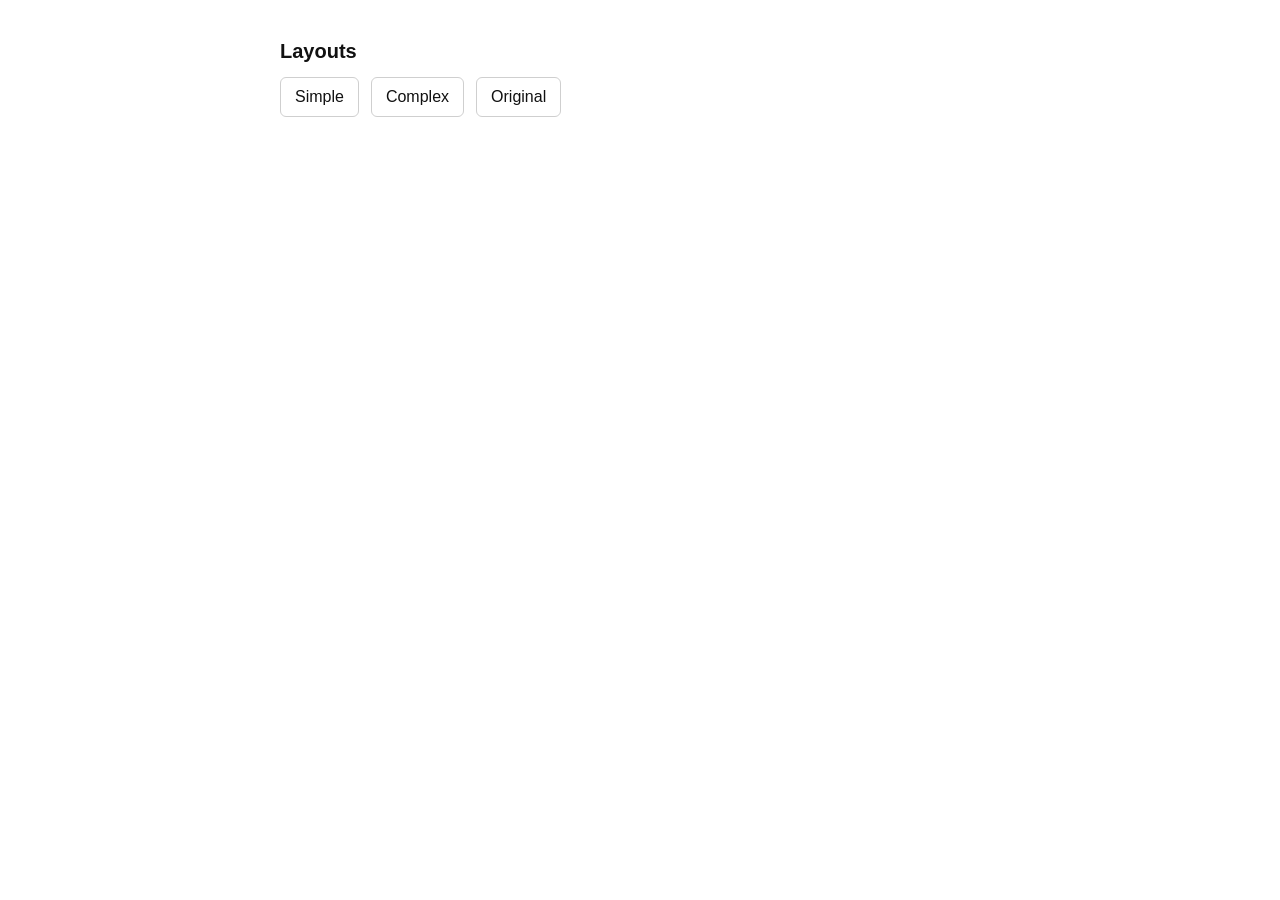
<file: index.html>
<!doctype html>
<html lang="en">
<head>
  <meta charset="utf-8" />
  <meta name="viewport" content="width=device-width, initial-scale=1" />
  <title>Layouts</title>
  <link rel="stylesheet" href="styling.css" />
</head>
<body>
  <div class="wrap">
    <h1 class="title">Layouts</h1>
    <div class="links">
      <a class="btn" href="simple.html">Simple</a>
      <a class="btn" href="complex.html">Complex</a>
      <a class="btn" href="original.html">Original</a>
    </div>
  </div>
</body>
</html>
</file>
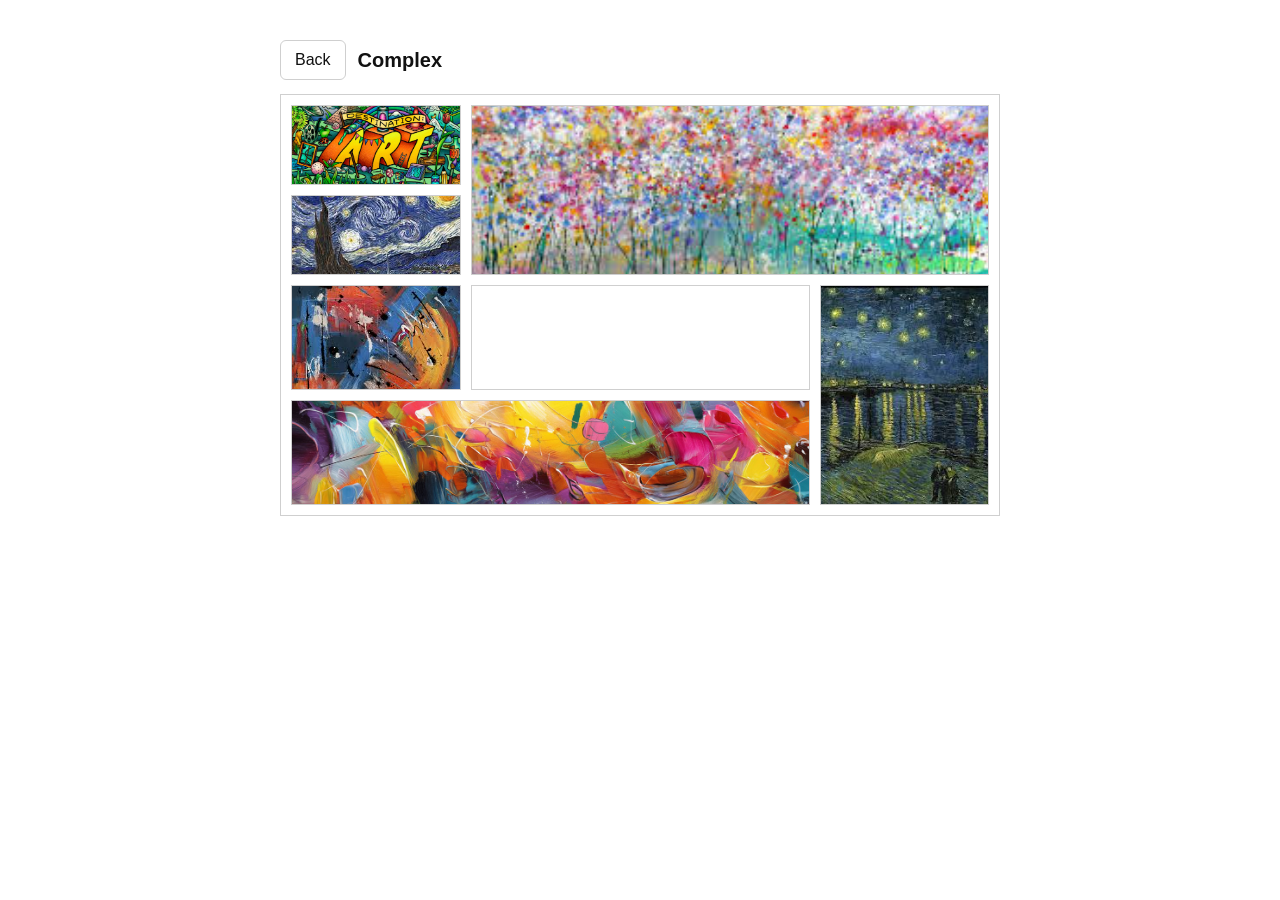
<file: complex.html>
<!doctype html>
<html lang="en">
<head>
  <meta charset="utf-8" />
  <meta name="viewport" content="width=device-width, initial-scale=1" />
  <title>Complex</title>
  <link rel="stylesheet" href="styling.css" />
</head>
<body>
  <div class="wrap">
    <div class="topbar">
      <a class="btn" href="index.html">Back</a>
      <h1 class="title">Complex</h1>
    </div>

    <div class="gallery complex">
      <img class="c1" src="images/images-1.jpeg" alt="">
      <img class="c2" src="images/images-2.jpeg" alt="">
      <img class="c3" src="images/images-3.jpeg" alt="">

      <img class="c4" src="images/images-4.jpeg" alt="">
      <div class="c5"></div>
      <img class="c6" src="images/images-5.jpeg" alt="">

      <img class="c7" src="images/images-6.jpg" alt="">
    </div>
  </div>
</body>
</html>
</file>
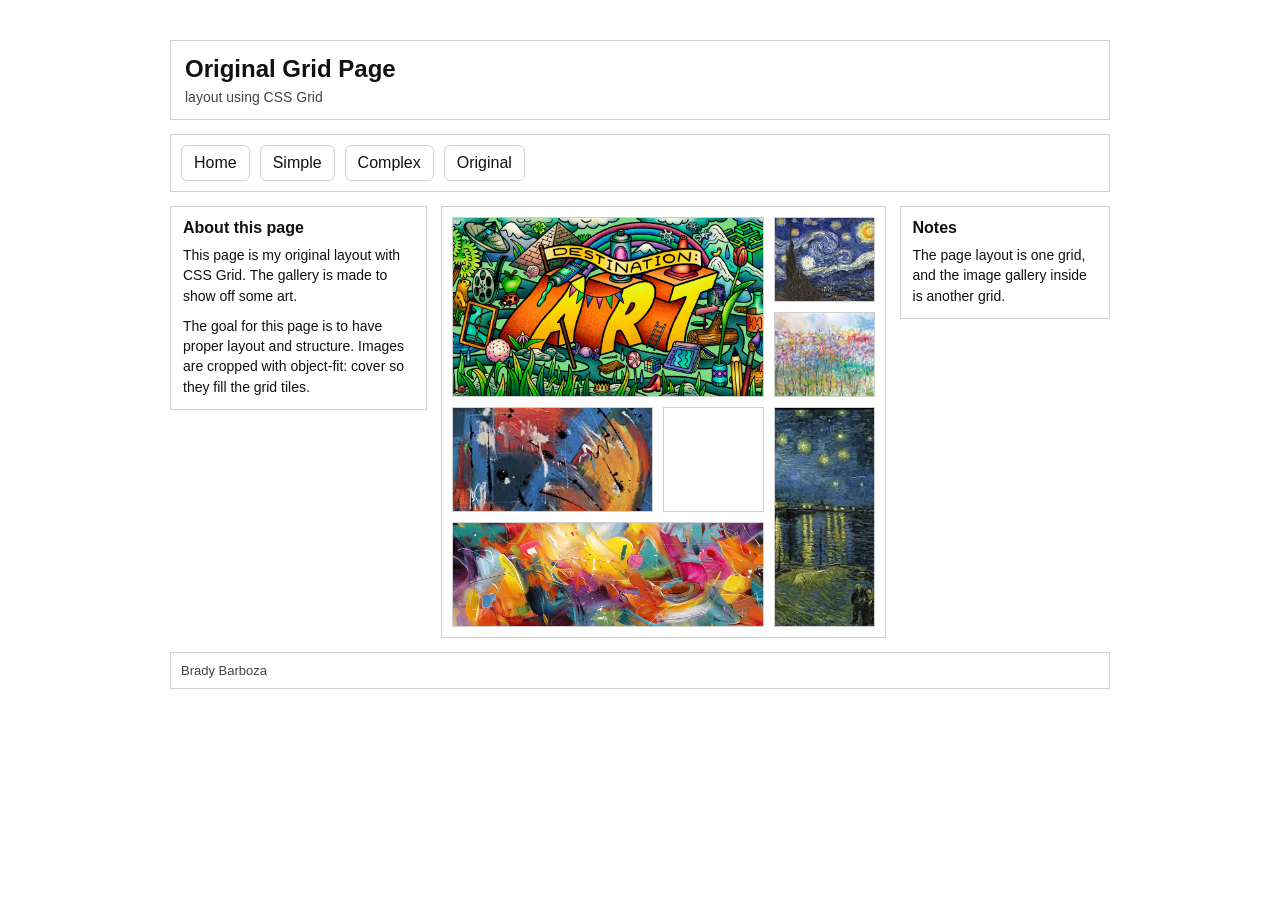
<file: original.html>
<!doctype html>
<html lang="en">
<head>
  <meta charset="utf-8" />
  <meta name="viewport" content="width=device-width, initial-scale=1" />
  <title>Original</title>
  <link rel="stylesheet" href="styling.css" />
</head>
<body>
  <div class="page">
    <header class="site-header">
      <h1 class="site-title">Original Grid Page</h1>
      <p class="site-subtitle">layout using CSS Grid</p>
    </header>

    <nav class="site-menu">
      <a class="nav-link" href="index.html">Home</a>
      <a class="nav-link" href="simple.html">Simple</a>
      <a class="nav-link" href="complex.html">Complex</a>
      <a class="nav-link" href="original.html">Original</a>
    </nav>

    <main class="site-main">
      <section class="text-card">
        <h2 class="card-title">About this page</h2>
        <p class="card-text">
          This page is my original layout with CSS Grid. The gallery is made to show off some art.
        </p>
        <p class="card-text">
          The goal for this page is to have proper layout and structure. Images are cropped with object-fit: cover
          so they fill the grid tiles.
        </p>
      </section>

      <section class="gallery original-page">
        <img class="o1" src="images/images-1.jpeg" alt="">
        <img class="o2" src="images/images-2.jpeg" alt="">
        <img class="o3" src="images/images-3.jpeg" alt="">
        <img class="o4" src="images/images-4.jpeg" alt="">
        <div class="o5"></div>
        <img class="o6" src="images/images-5.jpeg" alt="">
        <img class="o7" src="images/images-6.jpg" alt="">
      </section>

      <aside class="side-card">
        <h2 class="card-title">Notes</h2>
        <p class="card-text">
          The page layout is one grid, and the image gallery inside is another grid.
        </p>
      </aside>
    </main>

    <footer class="site-footer">
      <p class="footer-text">Brady Barboza</p>
    </footer>
  </div>
</body>
</html>
</file>
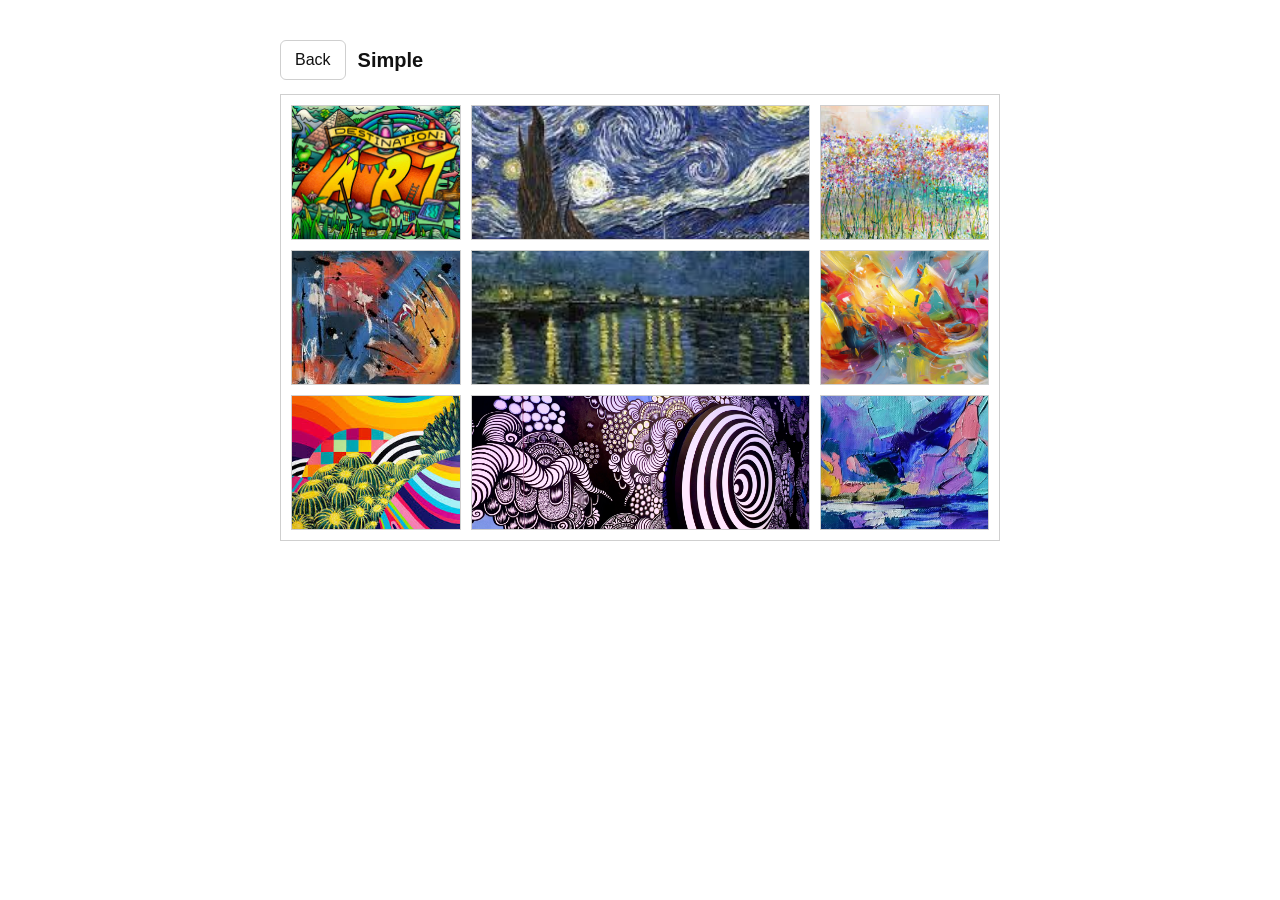
<file: simple.html>
<!doctype html>
<html lang="en">
<head>
  <meta charset="utf-8" />
  <meta name="viewport" content="width=device-width, initial-scale=1" />
  <title>Simple</title>
  <link rel="stylesheet" href="styling.css" />
</head>
<body>
  <div class="wrap">
    <div class="topbar">
      <a class="btn" href="index.html">Back</a>
      <h1 class="title">Simple</h1>
    </div>

    <div class="gallery simple">
      <img src="images/images-1.jpeg" alt="">
      <img src="images/images-2.jpeg" alt="">
      <img src="images/images-3.jpeg" alt="">

      <img src="images/images-4.jpeg" alt="">
      <img src="images/images-5.jpeg" alt="">
      <img src="images/images-6.jpg" alt="">

      <img src="images/images-7.jpeg" alt="">
      <img src="images/images-8.jpeg" alt="">
      <img src="images/images-9.jpeg" alt="">
    </div>
  </div>
</body>
</html>
</file>
<file: styling.css>
*{box-sizing:border-box}
body{margin:0;font-family:Arial,sans-serif;background:#fff;color:#111}

/* Shared wrappers / buttons */
.wrap{max-width:760px;margin:40px auto;padding:0 20px}
.title{margin:0;font-size:20px;font-weight:700}
.topbar{display:flex;align-items:center;gap:12px;margin-bottom:14px}
.links{display:flex;gap:12px;margin-top:14px;flex-wrap:wrap}
.btn{display:inline-block;padding:10px 14px;border:1px solid #cfcfcf;text-decoration:none;color:#111;border-radius:6px}

/* Shared gallery styling */
.gallery{
  display:grid;
  gap:10px;
  padding:10px;
  background:#fff;
  border:1px solid #cfcfcf;
}
.gallery img{
  width:100%;
  height:100%;
  display:block;
  object-fit:cover;
  border:1px solid #cfcfcf;
}

/* SIMPLE (3x3, middle column wider) */
.simple{
  grid-template-columns:1fr 2fr 1fr;
  grid-auto-rows:135px;
}

/* COMPLEX (6 images + 1 blank) */
.complex{
  grid-template-columns:1fr 2fr 1fr;
  grid-template-rows:80px 80px 105px 105px;
  grid-template-areas:
    "small1 big big"
    "small2 big big"
    "midleft blank tall"
    "wide wide tall";
  grid-auto-rows:105px;
}

.c1{grid-area:small1}
.c2{grid-area:small2}
.c3{grid-area:big}
.c4{grid-area:midleft}
.c5{grid-area:blank;background:#fff;border:1px solid #cfcfcf}
.c6{grid-area:tall}
.c7{grid-area:wide}

/* ORIGINAL 1-PAGE SITE (header/menu/text/images) */
.page{
  max-width:980px;
  margin:40px auto;
  padding:0 20px;
  display:grid;
  gap:14px;
  grid-template-columns:1fr;
  grid-template-areas:
    "header"
    "menu"
    "main"
    "footer";
}

.site-header{grid-area:header;border:1px solid #cfcfcf;padding:14px}
.site-title{margin:0;font-size:24px;font-weight:700}
.site-subtitle{margin:6px 0 0;font-size:14px;color:#444}

.site-menu{grid-area:menu;display:flex;gap:10px;flex-wrap:wrap;border:1px solid #cfcfcf;padding:10px}
.nav-link{padding:8px 12px;border:1px solid #cfcfcf;border-radius:6px;text-decoration:none;color:#111}

.site-main{
  grid-area:main;
  display:grid;
  gap:14px;
  grid-template-columns:1.1fr 1.9fr 0.9fr;
  align-items:start;
}

.text-card,.side-card{border:1px solid #cfcfcf;padding:12px}
.card-title{margin:0 0 8px;font-size:16px;font-weight:700}
.card-text{margin:0 0 10px;font-size:14px;line-height:1.45}
.card-text:last-child{margin-bottom:0}

.site-footer{grid-area:footer;border:1px solid #cfcfcf;padding:10px}
.footer-text{margin:0;font-size:13px;color:#444}

/* Original image grid inside the 1-page site */
.original-page{
  display:grid;
  gap:10px;
  padding:10px;
  background:#fff;
  border:1px solid #cfcfcf;

  grid-template-columns:2fr 1fr 1fr;
  grid-template-rows:85px 85px 105px 105px;
  grid-template-areas:
    "hero hero top1"
    "hero hero top2"
    "left blank right"
    "wide wide right";
}

.original-page img{
  width:100%;
  height:100%;
  display:block;
  object-fit:cover;
  border:1px solid #cfcfcf;
}

.o1{grid-area:hero}
.o2{grid-area:top1}
.o3{grid-area:top2}
.o4{grid-area:left}
.o5{grid-area:blank;background:#fff;border:1px solid #cfcfcf}
.o6{grid-area:right}
.o7{grid-area:wide}
</file>
